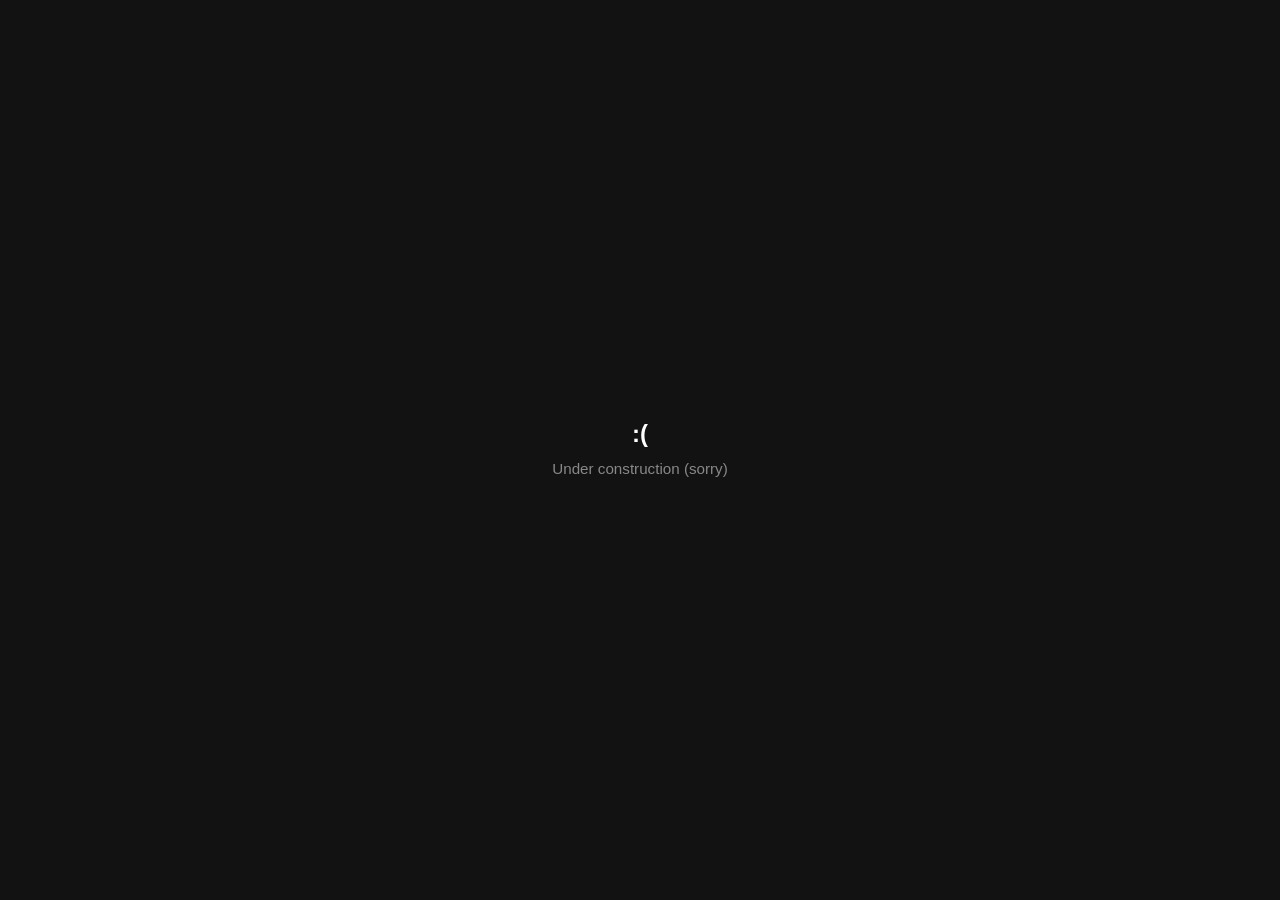
<file: index.html>
<!DOCTYPE html>
<html lang="en">
<head>
  <meta charset="UTF-8">
  <meta name="viewport" content="width=device-width, initial-scale=1.0">
  <title>Under Construction</title>
  <style>
    body {
      font-family: -apple-system, BlinkMacSystemFont, "Segoe UI", Roboto, sans-serif;
      display: flex;
      justify-content: center;
      align-items: center;
      height: 100vh;
      margin: 0;
      background-color: #121212;
      color: #ffffff;
      text-align: center;
    }
    .container {
      max-width: 400px;
      padding: 20px;
    }
    h1 {
      font-size: 1.5rem;
      margin: 0 0 10px 0;
      font-weight: 600;
    }
    h2 {
      margin: 0;
      color: #888888;
      font-size: 0.95rem;
      font-weight: 400;
      line-height: 1.4;
    }
  </style>
</head>
<body>
  <div class="container">
    <h1>:(</h1>
    <h2>Under construction (sorry)</h2>
  </div>
</body>
</html>
</file>
